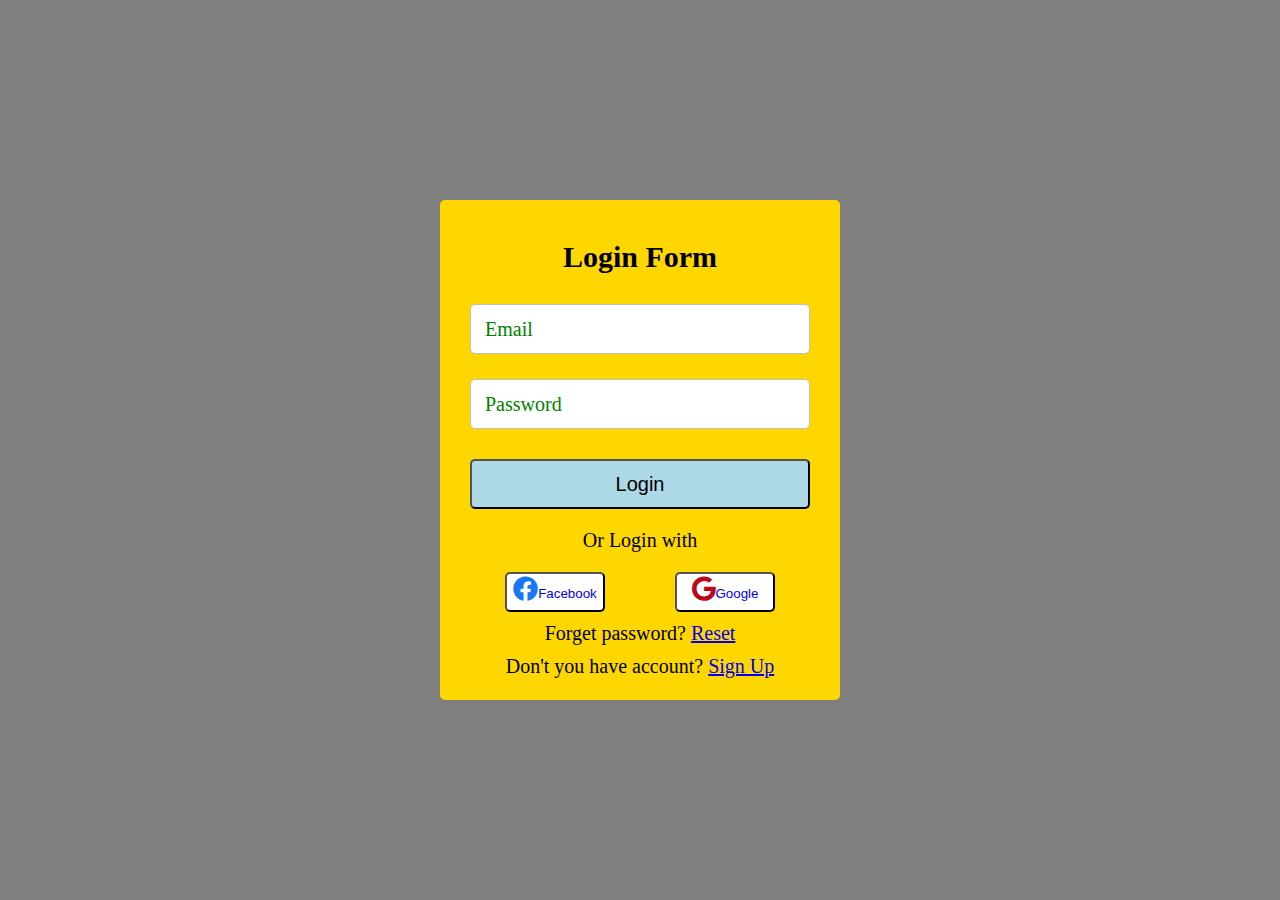
<file: UI folder/login/index.html>
<!DOCTYPE html>
<html lang="en">
<head>
    <meta charset="UTF-8">
    <meta name="viewport" content="width=device-width, initial-scale=1.0">
    <title>Login form</title>
    <link rel="stylesheet" href="style.css">
    <link rel="stylesheet" href="Font-awasome/css/all.min.css">
</head>
<body>
   <div class="container">
       <h1 class="header">Login Form</h1>
       <div class="input-field">
           <form action="">
               <input type="email" required>
               <label for=""> Email</label>
           </form>
       </div>
       <div class="input-field">
        <form action="">
            <input type="password" class = "input-password" required> <span class="show-password"><i class="far fa-eye"></i></span>
            <label for=""> Password</label>
       <div class="button">
                <div class="inner">
                    <a href="#"><button>Login</button></a>
                </div>
    </div>
        </form>
    <div class="social-media">
      <p>Or Login with </p>
     <div class="social-account">
    <div class="facebook"><button><a href="#"><i class="fab fa-facebook"></i>Facebook</a></button></div>
    <div class="google"><button><a href="#"><i class="fab fa-google"></i>Google</a></button></div>
    </div>
   </div>
   <p class="reset">Forget password? <a href="Reset/reset.html">Reset</a></p>
   <p class="signup">Don't you have account? <a href="sign Up/index.html">Sign Up</a></p>
    </div>
</body>
</html>
</file>
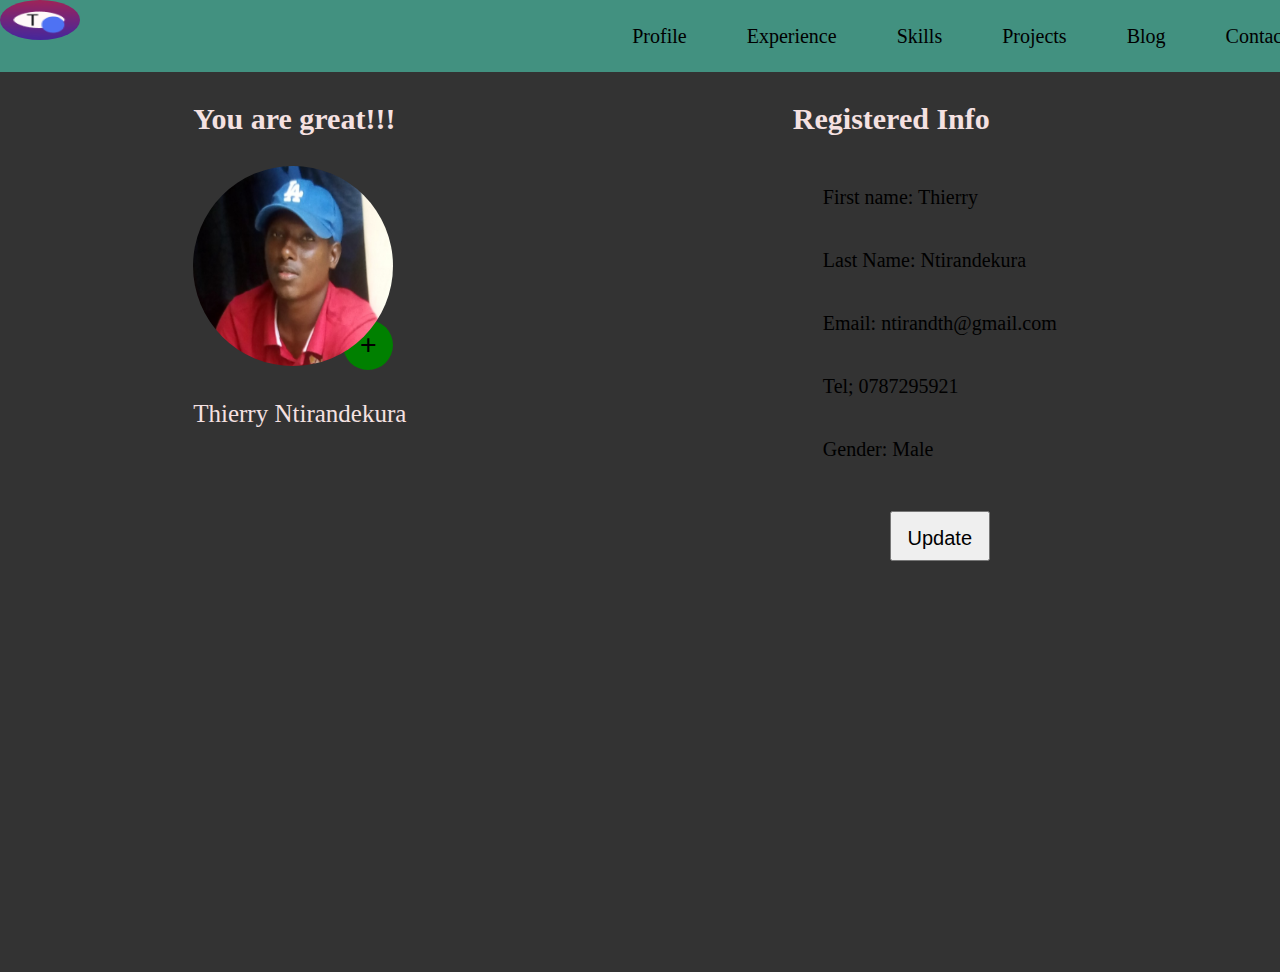
<file: UI folder/Profile/index.html>
<!DOCTYPE html>
<html lang="en">
<head>
    <meta charset="UTF-8">
    <meta name="viewport" content="width=device-width, initial-scale=1.0">
    <title>Profile</title>
    <link rel="stylesheet" href="style.css">
    <link rel="stylesheet" href="Font-awasome/css/all.min.css"> 
</head>
<body>
    <div class="header">
        <div class="log">
            <img src="Assets/Logo.PNG" alt="">
        </div>
    <ul>
        <a href="#profile"><li>Profile</li></a>
        <a href="#exp"><li>Experience</li></a>
        <a href="#skills"><li>Skills</li></a>
        <a href="#projects"><li>Projects</li></a>
        <a href="#blog"><li>Blog</li></a>
        <a href="#contact"><li>Contact</li></a>
    </ul> 
    <div class="bars">
        <i class="fas fa-bars"></i>  
    </div>
</div>
    <div class="container">
    <div class="left-side">
        <div><h1>You are great!!!</h1></div>
        <div>
            <img src="Assets/My profile.PNG" alt="">
        <h2>+</h2>
        </div>
        <div class="name">Thierry Ntirandekura</div>
    </div>
    <div class="right-side">
       <h1>Registered Info</h1>
        <ul>
            <li> First name: Thierry</li>
            <li>Last Name: Ntirandekura</li>
            <li>Email: ntirandth@gmail.com</li>
            <li>Tel; 0787295921</li>
            <li>Gender: Male</li>
        </ul>
        <div>
        <button class="update">Update</button>
        </div>
    </div>
</body>
</html>
</file>
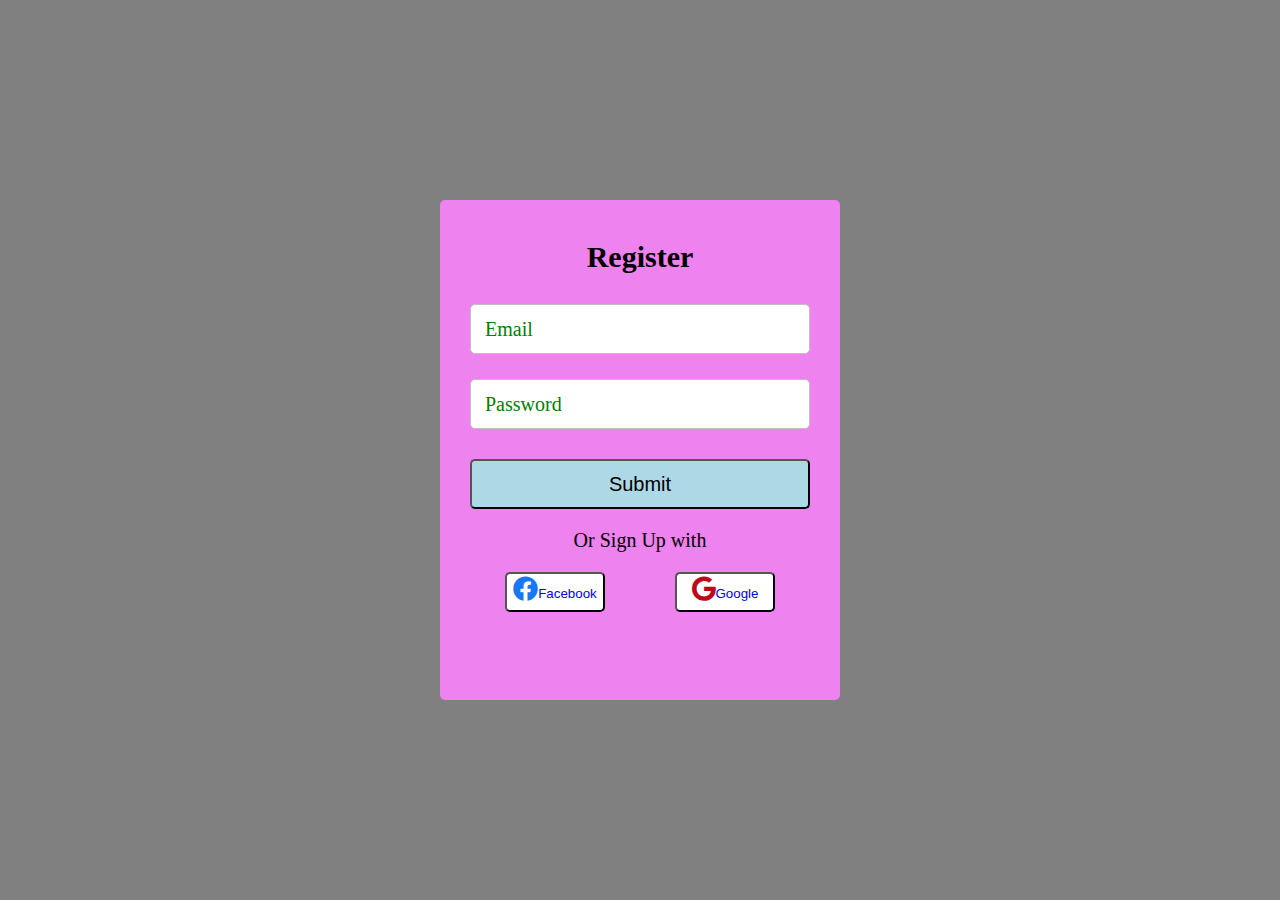
<file: UI folder/login/sign Up/index.html>
<!DOCTYPE html>
<html lang="en">
<head>
    <meta charset="UTF-8">
    <meta name="viewport" content="width=device-width, initial-scale=1.0">
    <title>Sign Up form</title>
    <link rel="stylesheet" href="style.css">
    <link rel="stylesheet" href="Font-awasome/css/all.min.css">
</head>
<body>
   <div class="container">
       <h1 class="header">Register</h1>
       <div class="input-field">
           <form action="">
               <input type="email" required>
               <label for=""> Email</label>
           </form>
       </div>
       <div class="input-field">
        <form action="">
            <input type="password" class = "input-password" required> <span class="show-password"><i class="far fa-eye"></i></span>
            <label for=""> Password</label>
       <div class="button">
                <div class="inner">
                    <a href="#"><button>Submit</button></a>
                </div>
    </div>
        </form>
    <div class="social-media">
      <p>Or Sign Up with </p>
     <div class="social-account">
    <div class="facebook"><button><a href="#"><i class="fab fa-facebook"></i>Facebook</a></button></div>
    <div class="google"><button><a href="#"><i class="fab fa-google"></i>Google</a></button></div>
    </div>
   </div>
</body>
</html>
</file>
<file: UI folder/login/style.css>
*{
    padding: 0px;
    margin: 0px;
    box-sizing: border-box;
    border-radius: 5px;
}

body{
    background-color: gray;
    display: flex;
    justify-content: center;
    align-items: center;
    height: 100vh;
    text-align: center;
}

.container{
    position: relative;
    background-color:gold;
    padding: 40px 30px;
    width: 400px;
    height: 500px;
}

.header{
    font-size: 30px;
    margin-bottom: 30px;
}

.input-field, form, .button{
    position: relative;
    margin: 25px 0px;
    width: 100%;
    height: 50px;
}

.input-field input{
    width:100%;
    height: 100%;
    border: 1px solid silver;
    padding-left: 15px;
    outline: none;
    font-size: 19px;
    transition: .4s;
}

input:focus{
    border: 1px solid blue;
}
.input-field label, span.show-password{
    position: absolute;
    top: 50%;
    left: 15px;
    transform: translateY(-50%);
    pointer-events: none;
    color: green;
    font-size: 20px;
    transition: .4s;
}

input:focus ~ label,
input:valid ~ label{
    transform: translateY(-45px);
    color: red;
    font-size: 15px;
}

form .button{
    margin-top:30px;
}

.button .inner{
    background-color: lightblue;
    width: 100%;
    height: 100%;
    position: absolute;

}

.inner button{
    width: 100%;
    height: 100%;
    background: transparent;
    font-size: 20px;
    cursor: pointer;
}

span.show-password{
    margin-left: 80%;
    font-size:20px; 
    user-select: none;
    visibility: hidden;
}

input:valid ~ span.show-password{
visibility: visible;
}


.social-media p{
    margin-top: 100px;
    font-size: 20px;
}

.social-account{
    display: flex;
    flex-direction: row;
    justify-content: space-around;
    margin-top: 20px;
}

.social-account >div > button{
    width: 100px;
    height: 40px;
    background-color: white;
    cursor: pointer;
}

.social-account >div > button i{
    font-size: 25px;

}

.fa-facebook{
    color: #1877f2;
}

.fa-google{
    color: #bd081c;
}

.social-account >div > button a{
    text-decoration: none;
    line-height: 40px;
}


.reset, .signup{
    font-size: 20px;
    margin-top: 10px;
}

@media all and (max-width: 1024px){
  body{
     height: 50vh;
     
  }

  .container{
      margin-left: 10px;
      margin-top: 100px;
  }
  
}

@media all and (max-width: 720px){
    body{
       height: 100vh;
       
    }
}
</file>
<file: UI folder/Profile/style.css>
*{
    padding:0px;
    margin:0px;
    box-sizing: border-box;
}
.header{
    display: flex;
    flex-direction: row;
    justify-content: space-around;
    background-color:rgb(66, 145, 128); 
    height: 8vh;
}

.header >ul a{
    color: black;
    text-decoration:none;
}

.header >ul{
    display: flex;
    flex-direction: row;
    justify-content: center;
    width: 50%;
    color: black;
    font-size: 18px;
    align-items: center;
    margin-left: 50px;
    margin-left: auto;
}

.bars i{
    color: black;
    font-size: 35px;
    display:none;

}
.log img{
    width:80px;
    height:40px;
    line-height:8vh;
}

.container{
    width: 100%;
    height: 100vh;
    background-color:#333;
    display: flex;
    justify-content: space-around;
    
}

img{
    width:200px;
    height:200px;
    border-radius:50%;
    z-index:-5;
}

.left-side h1, .right-side h1{
    color: rgb(245, 225, 225);
    font-size:30px;
    margin-top: 30px;
    margin-bottom:30px;
}
.name{
    color: rgb(245, 225, 225);
    font-size:25px;
    margin-top:30px;
    padding-bottom: 30px;
}
.left-side h2{
    width:50px;
    height: 50px;
    background-color: green;
    line-height: 50px;
    text-align: center;
    border-radius: 50%;
    margin-top: -50px;
    margin-left: 150px;
    cursor:pointer;
    display:block;
    font-size:30px;
}

.left-side h2:hover{
    background-color: rgb(182, 235, 182);
}


ul li{
    padding: 20px 30px;
    list-style:none;
    font-size: 20px;
}

.update{
    width:100px;
    height:50px;
    display: block;
    cursor: pointer;
    padding-bottom: 30px;
    font-size: 20px;
    line-height:50px;
    margin: 30px auto;
}

@media all and (max-width: 1024px){
.container{
    display: grid;
        grid-template-columns: repeat(2, 1fr);   
        justify-content: center;
        

}


.header >ul{
    display: flex;
    flex-direction: row;
    justify-content: center;
    width: 5%;
    color: black;
    font-size: 18px;
    align-items: center;
    margin-left: 10px;
}

.log img{
    margin-right: auto;
}
}

@media all and (max-width:500px){
    .header >ul{
        display: flex;
        flex-direction: row;
        justify-content: center;
        width: 5%;
        color: black;
        font-size: 18px;
        align-items: center;
        margin-left: 50px;
    }
    .header >ul{
        position: absolute;
        top: 8vh;
        right: 0px;
        height:60vh;
        display: flex;
        background-color: blue;
        flex-direction: column; 
        align-items: center;
        width: 50%;
        opacity: 0.8;
        font-size: 12px;
        display:none;
         }

         .bars i{
          display: block;
          margin-left: auto;
        
        }
    .container{
        display:flex;
        flex-direction: column;
        padding-top: 150px;
        width: 250vh;
    }

    .left-side{
        margin-top:100px;
        display: flex;
        flex-direction: column;
    }

    .right-side{
        display: flex;
        flex-direction: column; 
    }
    
}
</file>
<file: UI folder/login/sign Up/style.css>
*{
    padding: 0px;
    margin: 0px;
    box-sizing: border-box;
    border-radius: 5px;
}

body{
    background-color: gray;
    display: flex;
    justify-content: center;
    align-items: center;
    height: 100vh;
    text-align: center;
}

.container{
    position: relative;
    background-color: violet;
    padding: 40px 30px;
    width: 400px;
    height: 500px;
}

.header{
    font-size: 30px;
    margin-bottom: 30px;
}

.input-field, form, .button{
    position: relative;
    margin: 25px 0px;
    width: 100%;
    height: 50px;
}

.input-field input{
    width:100%;
    height: 100%;
    border: 1px solid silver;
    padding-left: 15px;
    outline: none;
    font-size: 19px;
    transition: .4s;
}

input:focus{
    border: 1px solid blue;
}
.input-field label, span.show-password{
    position: absolute;
    top: 50%;
    left: 15px;
    transform: translateY(-50%);
    pointer-events: none;
    color: green;
    font-size: 20px;
    transition: .4s;
}

input:focus ~ label,
input:valid ~ label{
    transform: translateY(-45px);
    color: red;
    font-size: 15px;
}

form .button{
    margin-top:30px;
}

.button .inner{
    background-color: lightblue;
    width: 100%;
    height: 100%;
    position: absolute;

}

.inner button{
    width: 100%;
    height: 100%;
    background: transparent;
    font-size: 20px;
    cursor: pointer;
}

span.show-password{
    margin-left: 80%;
    font-size:20px; 
    user-select: none;
    visibility: hidden;
}

input:valid ~ span.show-password{
visibility: visible;
}


.social-media p{
    margin-top: 100px;
    font-size: 20px;
}

.social-account{
    display: flex;
    flex-direction: row;
    justify-content: space-around;
    margin-top: 20px;
}

.social-account >div > button{
    width: 100px;
    height: 40px;
    background-color: white;
    cursor: pointer;
}

.social-account >div > button i{
    font-size: 25px;

}

.fa-facebook{
    color: #1877f2;
}

.fa-google{
    color: #bd081c;
}

.social-account >div > button a{
    text-decoration: none;
    line-height: 40px;
}


.reset, .signup{
    font-size: 20px;
    margin-top: 10px;
}

@media all and (max-width: 1024px){
  body{
     height: 50vh;
     
  }

  .container{
      margin-left: 10px;
      margin-top: 100px;
  }
  
}

@media all and (max-width: 720px){
    body{
       height: 100vh;
       
    }
}
</file>
